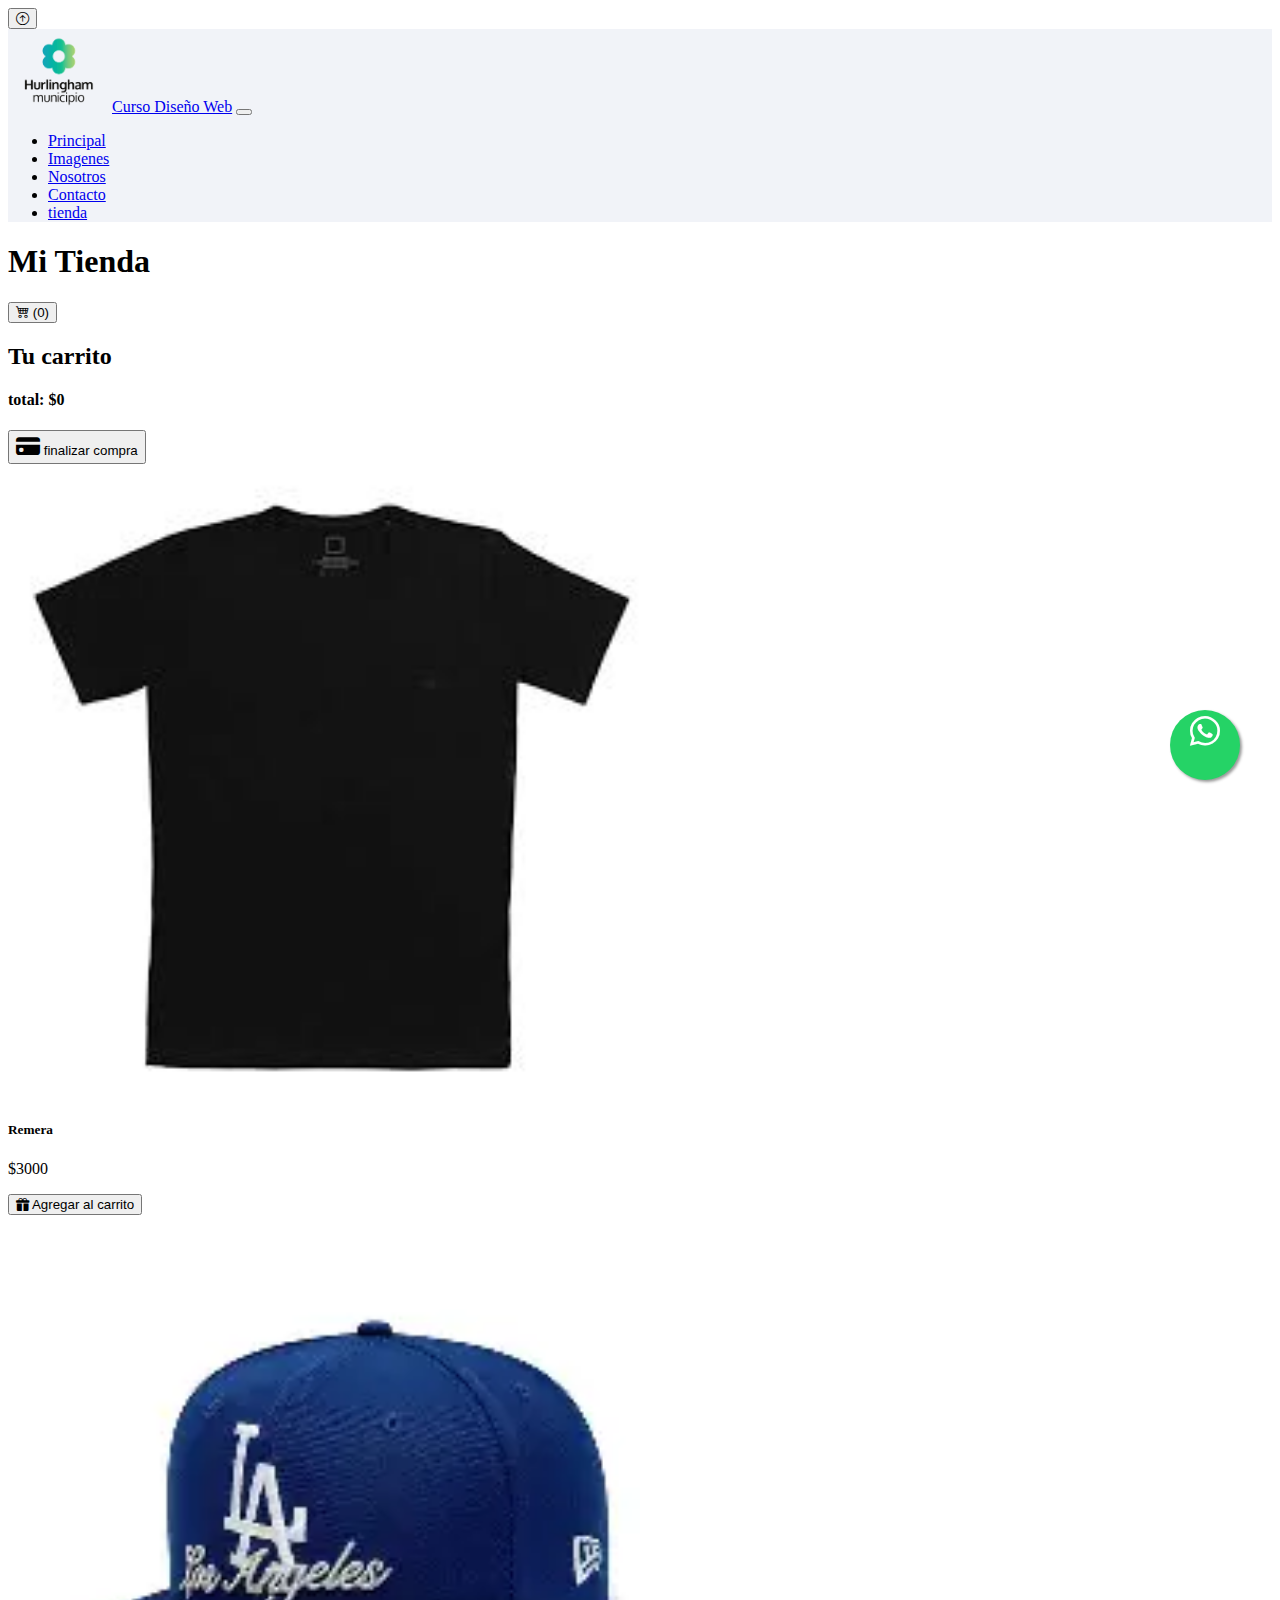
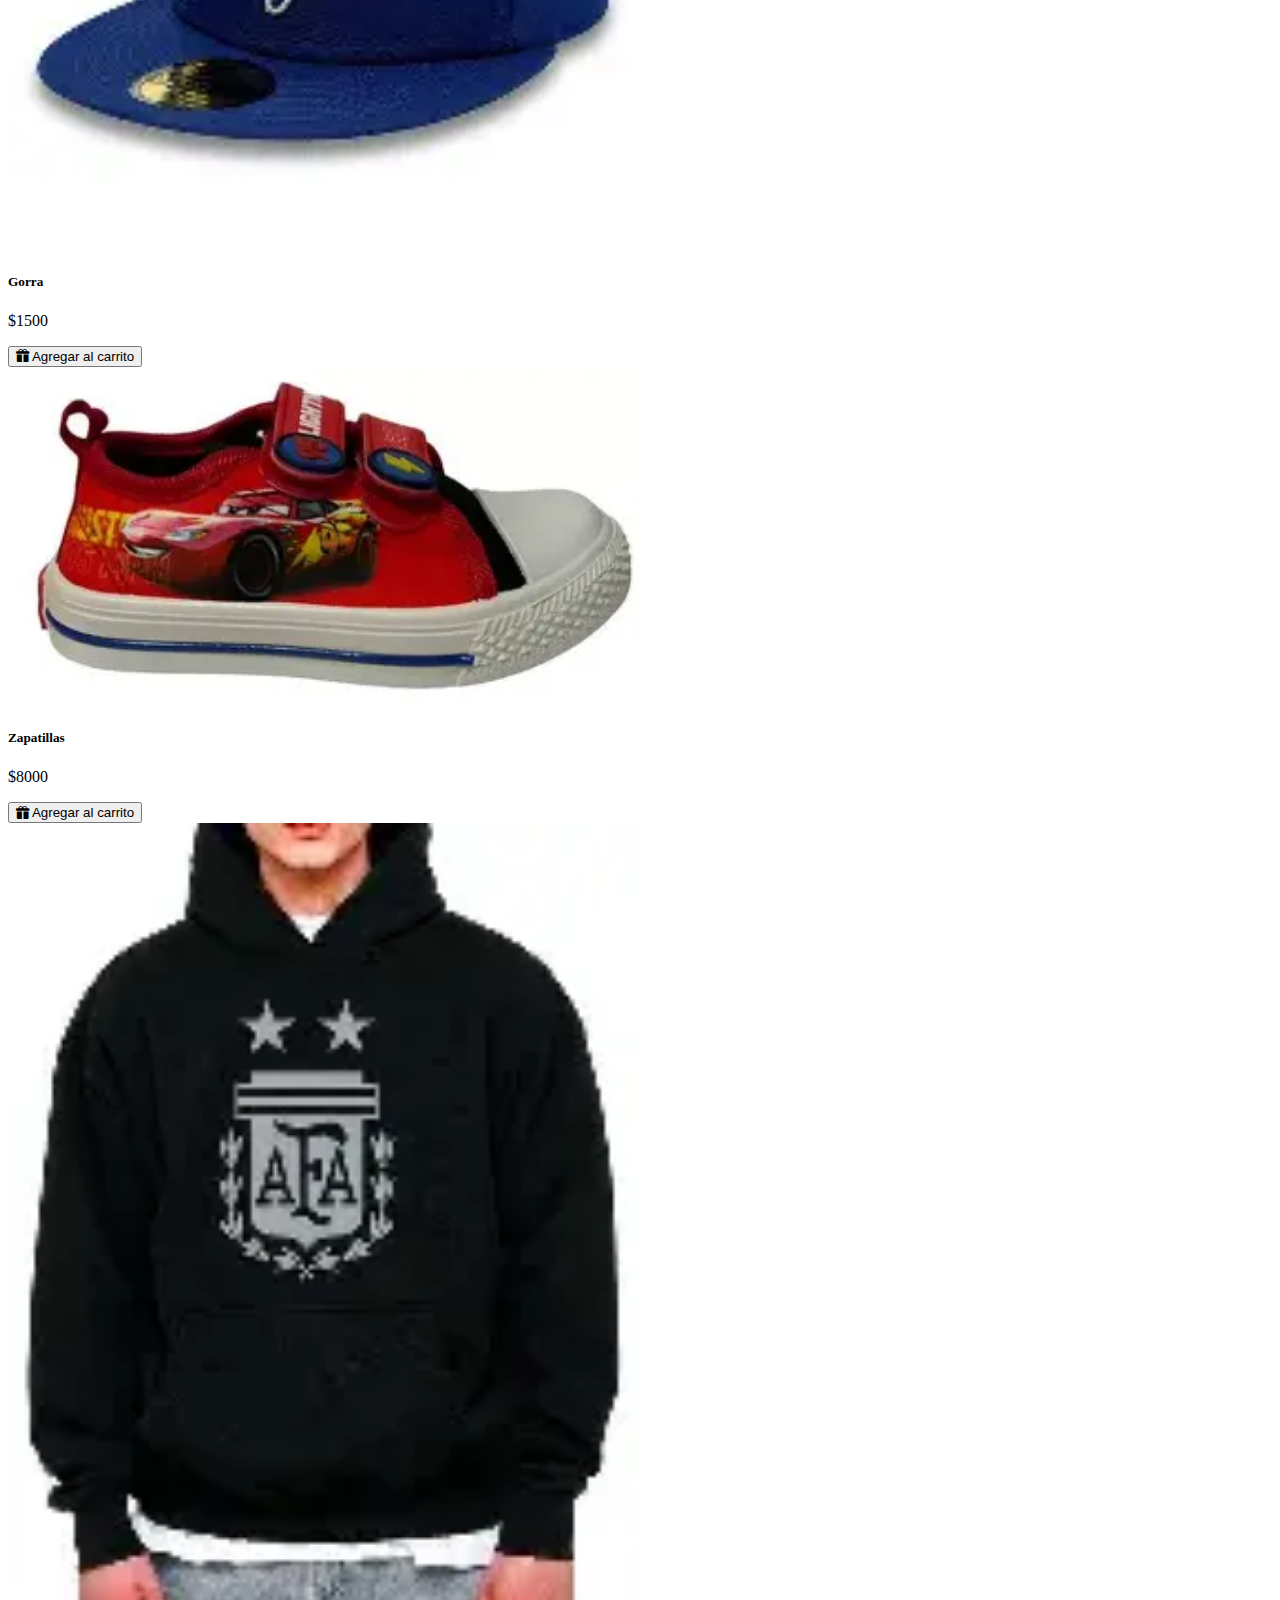
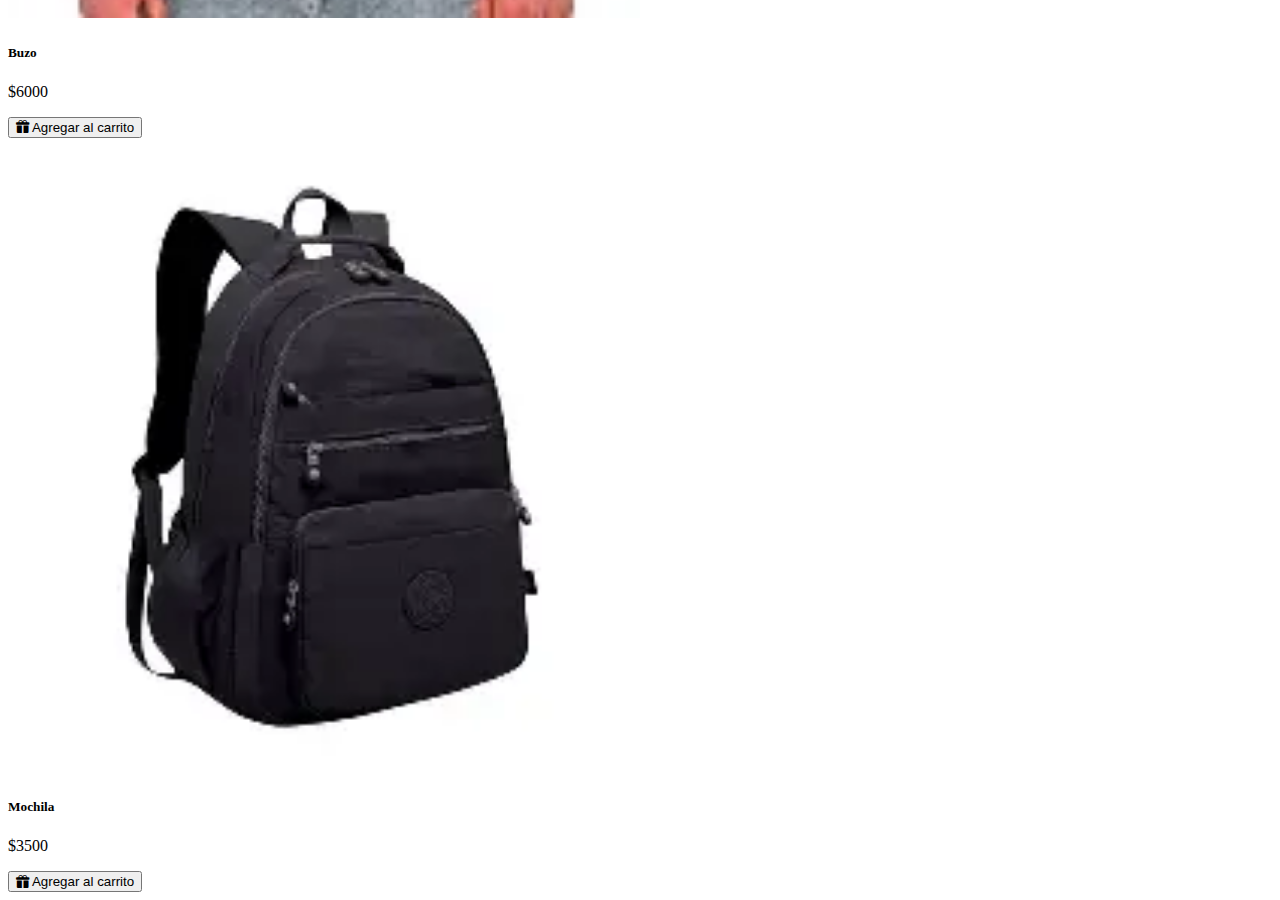
<file: tienda.html>
<!DOCTYPE html>
<html lang="en">
<head>  
    <link href="https://cdn.jsdelivr.net/npm/bootstrap@5.3.6/dist/css/bootstrap.min.css" rel="stylesheet" integrity="sha384-4Q6Gf2aSP4eDXB8Miphtr37CMZZQ5oXLH2yaXMJ2w8e2ZtHTl7GptT4jmndRuHDT" crossorigin="anonymous">
    <meta charset="UTF-8">
    <meta name="viewport" content="width=device-width, initial-scale=1.0">
    <title>Document</title>
    <link rel="stylesheet" href="https://cdn.jsdelivr.net/npm/bootstrap-icons@1.13.1/font/bootstrap-icons.min.css">
    <link rel="stylesheet" href="estilo.css"><!-- Estilo personalizad "boton whatsapp" "parallax" CSS -->
    <link rel="apple-touch-icon" sizes="180x180" href="iconos/apple-touch-icon.png">
<link rel="icon" type="image/png" sizes="32x32" href="iconos/favicon-32x32.png">
<link rel="icon" type="image/png" sizes="16x16" href="iconos/favicon-16x16.png">
<link rel="manifest" href="/site.webmanifest">
</head>
<body>
  <a href="https://wa.me/5491149899407?text=Hola%20buen%20día" class="flotar">
    <i class="bi bi-whatsapp"></i>
  </a>
  <button href="#" >
    <i class="bi bi-arrow-up-circle"></i>
   </button>
    <nav class="navbar navbar-expand-lg" style="background-color: #f1f3f8;">
        <div class="container-fluid">
            <img src="assets/logoh.png" alt="Logo" width="100px" class="d-inline-block align-text-top">
          <a class="navbar-brand" href="#">Curso Diseño Web</a>
          <button class="navbar-toggler" type="button" data-bs-toggle="collapse" data-bs-target="#navbarNav" aria-controls="navbarNav" aria-expanded="false" aria-label="Toggle navigation">
            <span class="navbar-toggler-icon"></span>
          </button>
          <div class="collapse navbar-collapse" id="navbarNav">
            <ul class="navbar-nav">
              <li class="nav-item">
                <a class="nav-link active" aria-current="page" href="index.html">Principal</a>
              </li>
              <li class="nav-item">
                <a class="nav-link" href="index.html#imagenes">Imagenes</a>
              </li>
              <li class="nav-item">
                <a class="nav-link" href="index.html#nosotros">Nosotros</a>
              </li>
              <li class="nav-item">
                <a class="nav-link" href="index.html#contactos">Contacto</a>
              </li>
              <li class="nav-item">
              
                <a class="nav-link" href="tienda.html"> tienda</a>
              </li>
            </ul>
          </div>
        </div>
      </nav>
    <header class="bg-primary text-white p-5 mb-5 d-flex justify-content-between">
        <h1 class="h4 m-8">Mi Tienda</h1>
        <button class="btn btn-light p-3" id="verCarrito">
            <i class="bi bi-cart4"></i>
            (<span id="contador">0</span>)
        </button>
    </header>
    <div id="carrito" class="container d-none d-grid">
        <h2>Tu carrito</h2>
        <ul class="list-group mb-3" id="lista-carrito">

        </ul>
        <h4 class="fw-bold text-center mb-3">
            total: $<span id="total">0</span>
        </h4>
        <button class="btn btn-success btn-lg mb-3" onclick="finalizarcompra()">
            <i class="bi bi-credit-card-fill" style="font-size: x-large;"></i>
            finalizar compra
        </button>
    </div>


<div class="container">
    <div class="row" id="articulo">
        
    </div>
</div>
<script>
  const boton = document.getElementById('volverInicio');
  boton.addEventListener('click', () => {
    window.scrollTo({
      top: 0,
      behavior: 'smooth' // Desplazamiento suave
    });
  });
</script>
    <script src="tienda.js"></script>
    <script src="https://cdn.jsdelivr.net/npm/bootstrap@5.3.6/dist/js/bootstrap.bundle.min.js" integrity="sha384-j1CDi7MgGQ12Z7Qab0qlWQ/Qqz24Gc6BM0thvEMVjHnfYGF0rmFCozFSxQBxwHKO" crossorigin="anonymous"></script>    
</body>
</html>
</file>
<file: estilo.css>
.parallax {
    background-image: url('assets/parallax.jpg');  /* imagen de fondo */
    height: 400px;  /*altura de la espacio donde se muestra la imagen*/
    width: 100%; /*ancho del contenedor al 100%*/
    
    background-attachment: fixed; /*foijamos la imagen para que no realice scorll = fijo*/
    background-position: center; /*centramos la imagen de fondo*/
    background-size: cover; /*estira la imagen para cubir el ancho "de ser necesario"*/
   
  }
  .parallax h2{
    /*parametros para el titulo h2*/

    text-align: center; /*centramos el texto*/
    padding-top: 80px; /*margen interno superior*/
    font-size: 50px; /*tamaño del texto*/
    color: #fff; /*colo del texto*/
  }
  .parallax p{
    /*parametros para el parrafo */
    font-size: 20px; /*tamaño del texto*/
    color: #fff; /*color del texto*/
    margin-left: 150px; /*margen izquierdo exterior*/
    margin-right: 150px; /*margen derecho exterior*/
    text-align: center;
    padding-top: 20px;
  }
  .flotar{
    position:fixed;/*posición fija*/
    width:60px;/*ancho*/
    height:60px;/*alto*/
    bottom:120px;/*distancia del margen inferior*/
    right:40px;/*distancia del margen derecho*/
    background-color:#25d366; /*color de fondo*/
    color:#FFF; /*color de texto*/
    border-radius:50%;/*convertir en objeto circular*/
    text-align:center;/*centrar el texto*/
    font-size:30px;/*tamaño de la fuente*/
    box-shadow: 2px 2px 3px #999;/*sombra paralela distancia y color*/
    z-index:100;/*superponer elemento*/
    padding: 5px; /*margen interno*/
}

#volverInicio{
  position:fixed;/*posición fija*/
  width:60px;/*ancho*/
  height:60px;/*alto*/
  bottom:200px;/*distancia del margen inferior*/
  right:40px;/*distancia del margen derecho*/
  background-color:#d32525; /*color de fondo*/
  color:#FFF; /*color de texto*/
  border-radius:50%;/*convertir en objeto circular*/
  text-align:center;/*centrar el texto*/
  font-size:30px;/*tamaño de la fuente*/
  box-shadow: 2px 2px 3px #999;/*sombra paralela distancia y color*/
  z-index:100;/*superponer elemento*/
  padding: 5px; /*margen interno*/
}
</file>
